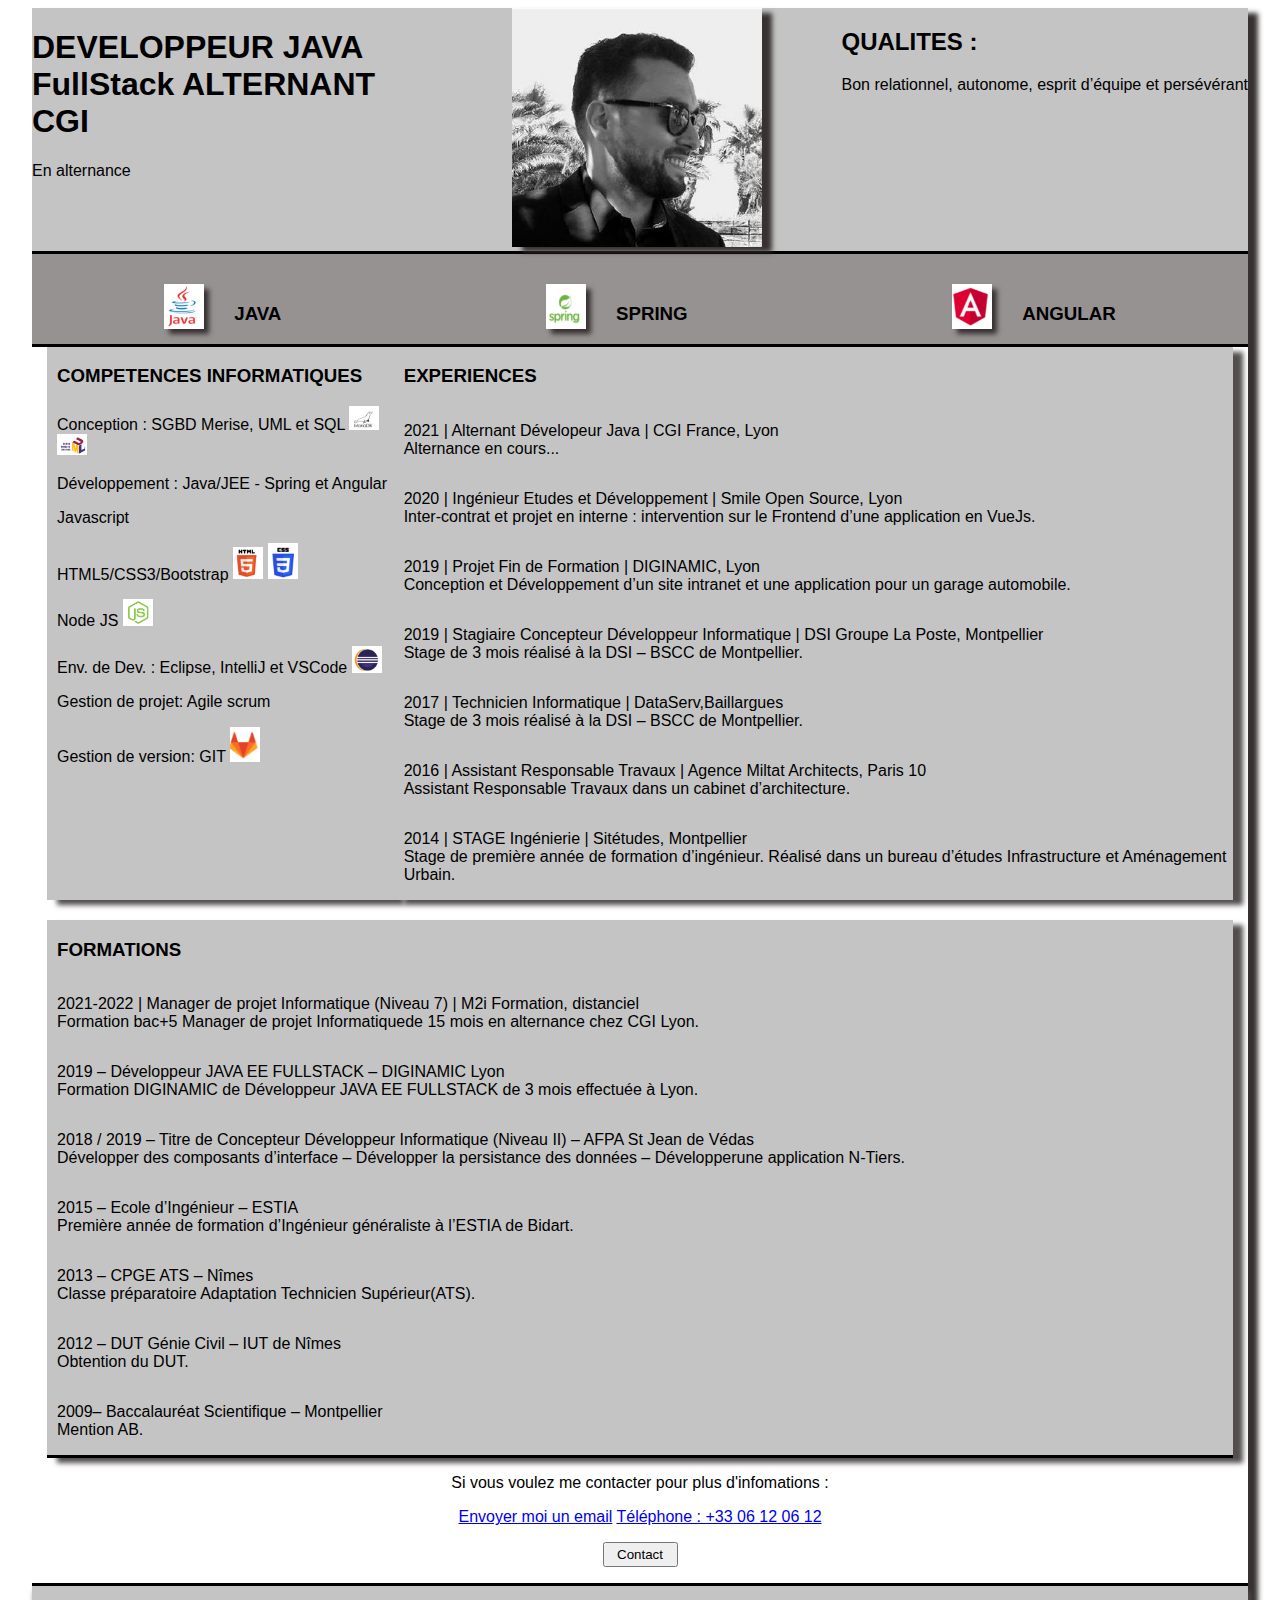
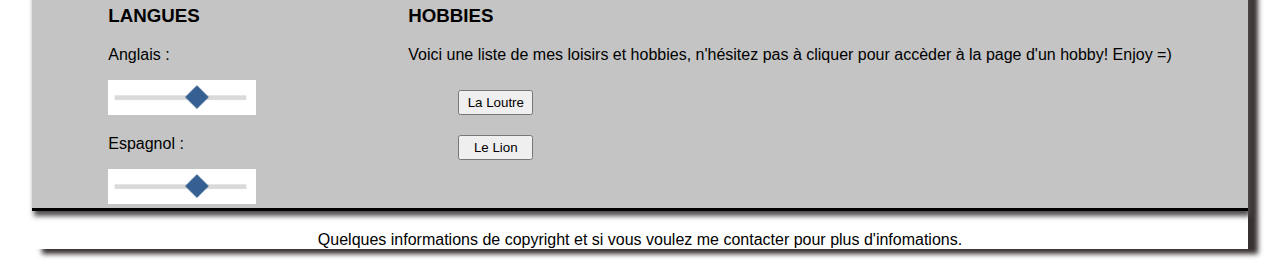
<file: index.html>
<!DOCTYPE html>
<html lang="en">

<head>
    <meta charset="UTF-8">
    <meta http-equiv="X-UA-Compatible" content="IE=edge">
    <meta name="viewport" content="width=device-width, initial-scale=1.0">
    <title>Mon CV</title>
    <link rel="stylesheet" href="./styles/index.style.css">
</head>

<body>
    <div id="global">
        <header class="head">
            <div id="poste">
                <h1>DEVELOPPEUR JAVA FullStack ALTERNANT CGI</h1>
                <p>En alternance </p>
            </div>
            <div id="img_portrait">
                <img src="./img/portrait.JPG" alt="Mon portrait">
            </div>
            <div id="qualite">
                <h2>QUALITES :</h2>
                <p>Bon relationnel, autonome, esprit d’équipe et persévérant</p>
            </div>


        </header>
        <section>
            <header class="section_header">
                <div id="java">
                    <div>
                        <a href="https://www.java.com/fr/" target="_blank">
                            <img src="./img/java_logo.PNG" alt="Visitez le site officiel de Java">
                        </a>
                    </div>
                    <div>
                        <h3>JAVA</h3>
                    </div>
                </div>
                <div id="spring">
                    <div>
                        <a href="https://spring.io/" target="_blank">
                            <img src="./img/spring_logo.PNG" alt="Visitez le site officiel de Spring">
                        </a>
                    </div>
                    <div>
                        <h3>SPRING</h3>
                    </div>
                </div>
                <div id="angular">
                    <div>
                        <a href="https://angular.io/" target="_blank">
                            <img src="./img/angular_logo.PNG" alt="Visitez le site officiel de Angular">
                        </a>
                    </div>
                    <div>
                        <h3>ANGULAR</h3>
                    </div>
                </div>
            </header>
            <div class="compet-exp">
                <div id="compet_info">
                    <h3>COMPETENCES INFORMATIQUES</h3>
                    <p>Conception : SGBD Merise, UML et SQL
                        <span> <img src="./img/mariaDB_logo.PNG" alt="Logo MariaDB" width="30px">
                            <img src="./img/uml_logo.PNG" alt="Logo UML" width="30px">
                        </span>
                    </p>
                    <p>Développement : Java/JEE - Spring et Angular </p>
                    <p>Javascript </p>
                    <p>HTML5/CSS3/Bootstrap
                        <span>
                            <img src="./img/html5_logo.PNG" alt="Logo HTML5" width="30px">
                            <img src="./img/css3_logo.PNG" alt="Logo CSS3" width="30px">
                        </span>
                    </p>
                    <p>Node JS
                        <span>
                            <img src="./img/nodeJS_logo.PNG" alt="Logo NodeJS" width="30px">
                        </span>
                    </p>
                    <p>Env. de Dev. : Eclipse, IntelliJ et VSCode
                        <span>
                            <img src="./img/eclipse_logo.PNG" alt="Logo Eclipse" width="30px">
                        </span>
                    </p>
                    <p>Gestion de projet: Agile scrum
                    </p>
                    <p>Gestion de version: GIT
                        <span>
                            <img src="./img/git_logo.PNG" alt="Logo Git" width="30px">
                        </span>
                    </p>
                </div>
                <div id="exp">
                    <h3>EXPERIENCES</h3>
                    <p> <span>2021 | Alternant Dévelopeur Java | CGI France, Lyon</span>
                        Alternance en cours...
                    </p>
                    <p> <span>2020 | Ingénieur Etudes et Développement | Smile Open Source, Lyon</span>
                        Inter-contrat et projet en interne : intervention sur le Frontend d’une application en VueJs.
                    </p>
                    <p> <span>2019 | Projet Fin de Formation | DIGINAMIC, Lyon</span>
                        Conception et Développement d’un site intranet et une application pour un garage automobile.
                    </p>
                    <p> <span>2019 | Stagiaire Concepteur Développeur Informatique | DSI Groupe La Poste,
                            Montpellier</span>
                        Stage de 3 mois réalisé à la DSI – BSCC de Montpellier.
                    </p>
                    <p> <span>2017 | Technicien Informatique | DataServ,Baillargues</span>
                        Stage de 3 mois réalisé à la DSI – BSCC de Montpellier.
                    </p>
                    <p> <span>2016 | Assistant Responsable Travaux | Agence Miltat Architects, Paris 10</span>
                        Assistant Responsable Travaux dans un cabinet d’architecture.
                    </p>
                    <p> <span>2014 | STAGE Ingénierie | Sitétudes, Montpellier </span>
                        Stage de première année de formation d’ingénieur.
                        Réalisé dans un bureau d’études Infrastructure et Aménagement Urbain.
                    </p>

                </div>
            </div>
            <div id="formation">
                <h3>FORMATIONS</h3>
                <p> <span>2021-2022 | Manager de projet Informatique (Niveau 7) | M2i Formation, distanciel </span>
                    Formation bac+5 Manager de projet Informatiquede 15 mois en alternance chez CGI Lyon.
                </p>
                <p> <span>2019 – Développeur JAVA EE FULLSTACK – DIGINAMIC Lyon </span>
                    Formation DIGINAMIC de Développeur JAVA EE FULLSTACK de 3 mois effectuée à Lyon.
                </p>
                <p> <span>2018 / 2019 – Titre de Concepteur Développeur Informatique (Niveau II) – AFPA St Jean de Védas
                    </span>
                    Développer des composants d’interface –
                    Développer la persistance des données – Développerune application N-Tiers.
                </p>
                <p> <span>2015 – Ecole d’Ingénieur – ESTIA </span>
                    Première année de formation d’Ingénieur généraliste à l’ESTIA de Bidart.
                </p>
                <p> <span>2013 – CPGE ATS – Nîmes </span>
                    Classe préparatoire Adaptation Technicien Supérieur(ATS).
                </p>
                <p> <span>2012 – DUT Génie Civil – IUT de Nîmes</span>
                    Obtention du DUT.
                </p>
                <p> <span>2009– Baccalauréat Scientifique – Montpellier </span>
                    Mention AB.
                </p>
            </div>

            <footer>
                <p>Si vous voulez me contacter pour plus d'infomations : </p>
                <a href="mailto:nelfateoui@gmail.com">Envoyer moi un email</a>
                <a href="tel:+33.612.0612"> Téléphone : +33 06 12 06 12</a>
                <p>
                    <a href="./pages/contact.html">
                        <button>Contact</button>
                    </a>
                </p>

            </footer>
        </section>

        <aside class="cl-aside">
            <div id="langue">
                <h3>LANGUES</h3>
                <p>Anglais : </p>
                <img src="./img/niveau_lang_logo.PNG" alt="Logo Niveau Langue" height="35px">
                <p>Espagnol : </p>
                <img src="./img/niveau_lang_logo.PNG" alt="Logo Niveau Langue" height="35px">


            </div>
            <div id="hobbies">
                <h3>HOBBIES</h3>
                <p>Voici une liste de mes loisirs et hobbies, n'hésitez pas à cliquer pour accèder à la page d'un hobby!
                    Enjoy =) </p>
                <ul>
                    <li>
                        <a href="./pages/loutre.html">
                            <button>La Loutre</button>
                        </a>
                    </li>
                    <li>
                        <a href="./pages/lion.html">
                            <button>Le Lion</button>
                        </a>
                    </li>
                </ul>

            </div>
        </aside>
    </div>


    <footer>
        <p>Quelques informations de copyright et si vous voulez me contacter pour plus d'infomations.</p>
    </footer>

</body>

</html>
</file>
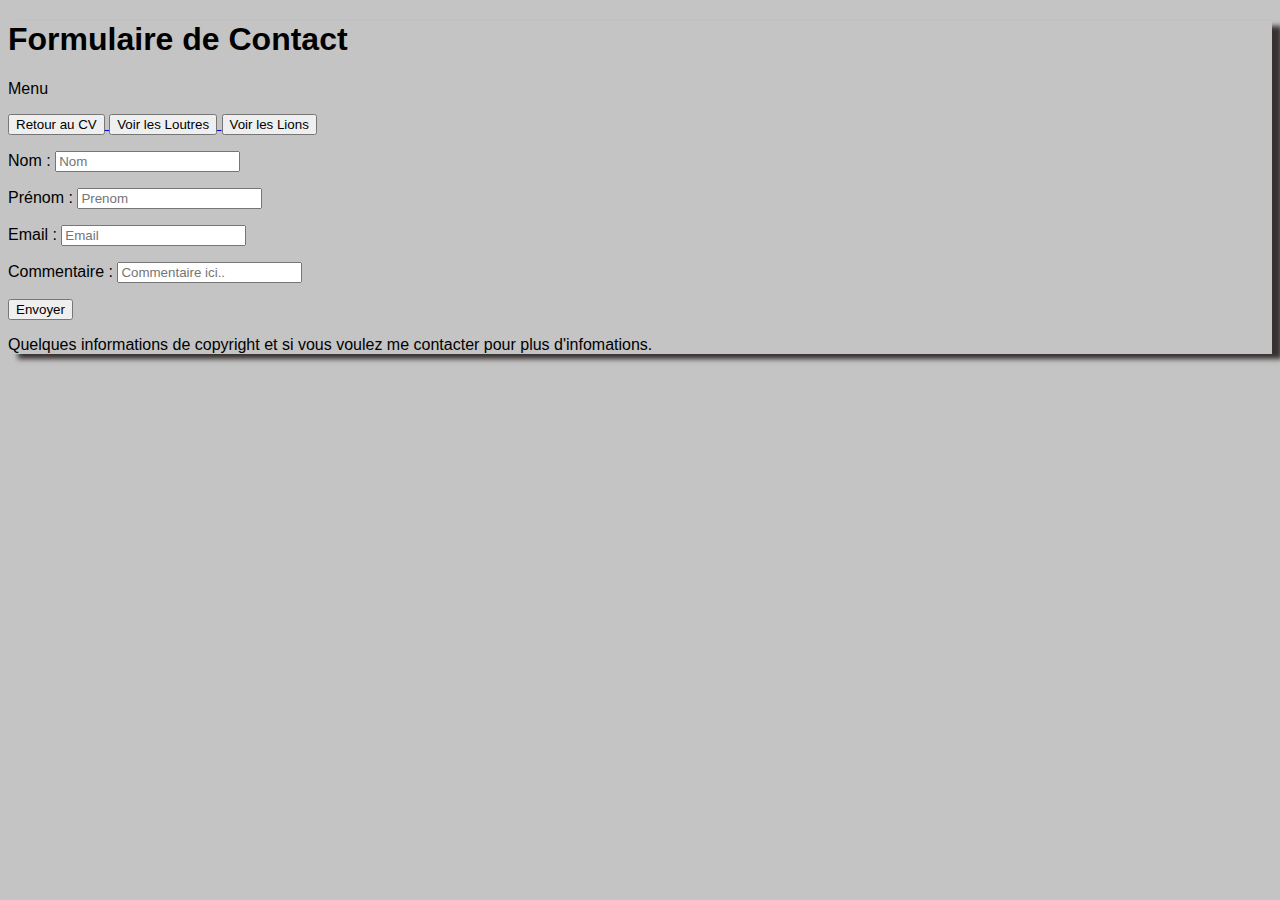
<file: pages/contact.html>
<!DOCTYPE html>
<html lang="en">

<head>
    <meta charset="UTF-8">
    <meta http-equiv="X-UA-Compatible" content="IE=edge">
    <meta name="viewport" content="width=device-width, initial-scale=1.0">
    <title>Me contacter</title>
    <link rel="stylesheet" href="../styles/contact.css">
</head>

<body>
    <header>
        <h1>Formulaire de Contact</h1>
    </header>
    <nav class="menu">
        <p>Menu</p>
        <a href="../index.html">
            <button>Retour au CV</button>
        </a>
        <a href="loutre.html">
            <button>Voir les Loutres</button>
        </a>
        <a href="lion.html">
            <button>Voir les Lions</button>
        </a>
    </nav>

    <div id="form_contact">
        <!-- balise p pour éviter les br en attendant de mettre du css -->
        <p></p>
        <form>
            <label for="nom"> Nom :
                <input type="text" name="nom" id="nom" placeholder="Nom">
            </label>
            <p></p>
            <label for="prenom"> Prénom :</label>
            <input type="text" name="prenom" id="prenom" placeholder="Prenom">
            <p></p>
            <label for="email"> Email :</label>
            <input type="email" name="mail" id="email" placeholder="Email">
            <p></p>
            <span> Commentaire :</span>
            <input type="textarea" placeholder="Commentaire ici..">
            <p></p>
            <input type="submit" value="Envoyer">
        </form>

    </div>

    <footer>
        <p>Quelques informations de copyright et si vous voulez me contacter pour plus d'infomations.</p>
    </footer>

</body>

</html>
</file>
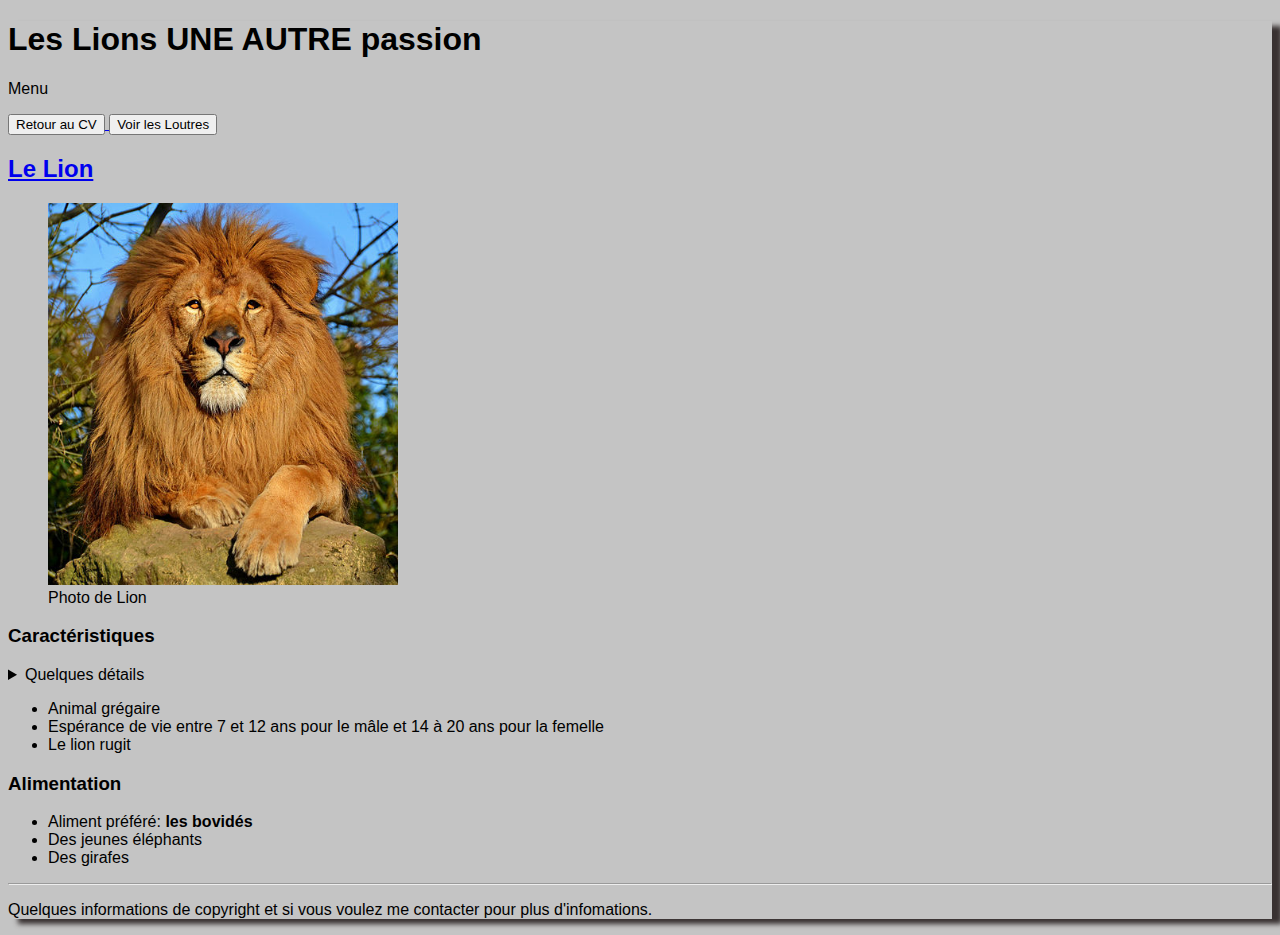
<file: pages/lion.html>
<!DOCTYPE html>
<html lang="en">

<head>
    <meta charset="UTF-8">
    <meta http-equiv="X-UA-Compatible" content="IE=edge">
    <meta name="viewport" content="width=device-width, initial-scale=1.0">
    <title>Le Lion</title>
    <link rel="stylesheet" href="../styles/lion.css">
</head>

<body>
    <header>
        <h1>Les Lions UNE AUTRE passion</h1>
    </header>
    <nav>
        <p>Menu</p>
        <a href="../index.html">
            <button>Retour au CV</button>
        </a>
        <a href="loutre.html">
            <button>Voir les Loutres</button>
        </a>
    </nav>
    <article id="lion">
        <header>
            <h2><a href="https://fr.wikipedia.org/wiki/Lion" target="_blank">Le Lion</a></h2>
            <figure>
                <img src="../img/lion.jpg" alt="Portrait d'un lion" width="350px">
                <figcaption>Photo de Lion </figcaption>
            </figure>
        </header>
        <main>
            <section>
                <h3>Caractéristiques</h3>
                <details>
                    <summary>Quelques détails</summary>
                    <p>Le Lion (Panthera leo) est une espèce
                        de mammifères carnivores de la famille des Félidés.
                        La femelle du lion est la lionne, son petit est le lionceau.
                    </p>
                    <p> Un mâle adulte se nourrit de 7 kg de viande chaque jour contre 5 kg chez la femelle.
                    </p>
                </details>
                <ul>
                    <li> Animal grégaire</li>
                    <li> Espérance de vie entre 7 et 12 ans pour le mâle et 14 à 20 ans pour la femelle </li>
                    <li> Le lion rugit </li>
                </ul>
            </section>
            <section>
                <h3>Alimentation</h3>
                <ul>
                    <li> Aliment préféré: <strong>les bovidés </strong></li>
                    <li> Des jeunes éléphants </li>
                    <li> Des girafes </li>
                </ul>
            </section>
            <hr>
        </main>
    </article>
    <footer>
        <p>Quelques informations de copyright et si vous voulez me contacter pour plus d'infomations.</p>
    </footer>
</body>

</html>
</file>
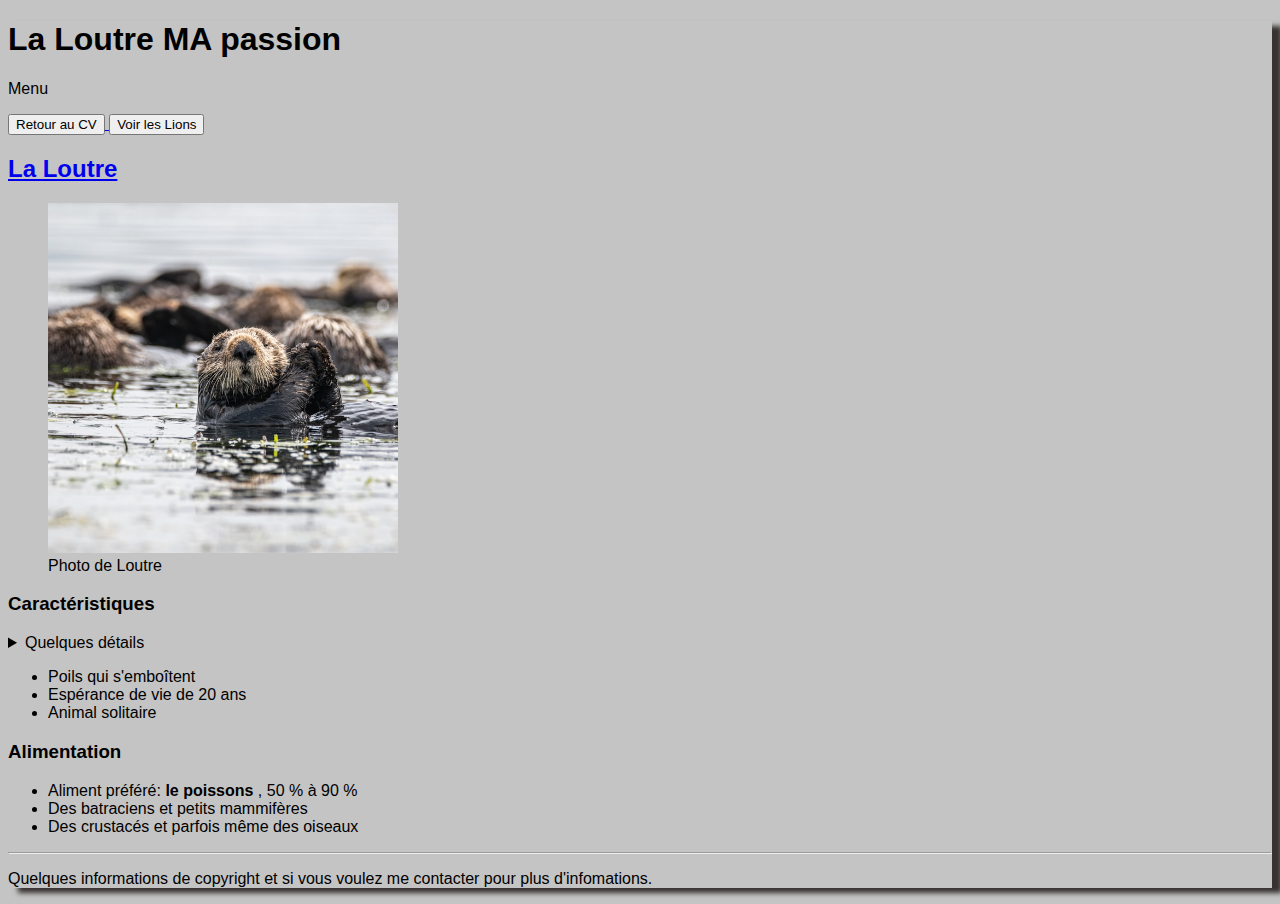
<file: pages/loutre.html>
<!DOCTYPE html>
<html lang="en">

<head>
    <meta charset="UTF-8">
    <meta http-equiv="X-UA-Compatible" content="IE=edge">
    <meta name="viewport" content="width=device-width, initial-scale=1.0">
    <title>La Loutre</title>
    <link rel="stylesheet" href="../styles/loutre.css">
</head>

<body>
    <header>
        <h1>La Loutre MA passion</h1>
    </header>
    <nav>
        <p>Menu</p>
        <a href="../index.html">
            <button>Retour au CV</button>
        </a>
        <a href="lion.html">
            <button>Voir les Lions</button>
        </a>
    </nav>
    <main>
        <article id="loutre">
            <header>
                <h2><a href="https://fr.wikipedia.org/wiki/Loutre" target="_blank">La Loutre</a></h2>
                <figure>
                    <img src="../img/loutre.jpg" alt="Photo d'une loutre sortant de l'eau" width="350px">
                    <figcaption>Photo de Loutre </figcaption>
                </figure>
            </header>
            <main>
                <section>
                    <h3>Caractéristiques</h3>
                    <details>
                        <summary>Quelques détails</summary>
                        <p>La fourrure de la loutre se compose de
                            poils qui s'emboîtent les uns dans les autres.
                        </p>
                        <p>Contrairement à l'ours polaire ou au dauphin,
                            la loutre ne dispose pas d'une épaisse couche de graisse sous la peau.
                            C'est son pelage, composé de poils courts et longs emboîtés qui l'isole du froid.
                        </p>
                    </details>
                    <ul>
                        <li> Poils qui s'emboîtent</li>
                        <li> Espérance de vie de 20 ans </li>
                        <li> Animal solitaire </li>
                    </ul>
                </section>
                <section>
                    <h3>Alimentation</h3>
                    <ul>
                        <li> Aliment préféré: <strong>le poissons </strong>, 50 % à 90 %</li>
                        <li> Des batraciens et petits mammifères</li>
                        <li> Des crustacés et parfois même des oiseaux</li>
                    </ul>
                    <hr>
                </section>
            </main>
        </article>
        <footer>
            <p>Quelques informations de copyright et si vous voulez me contacter pour plus d'infomations.</p>
        </footer>
</body>

</html>
</file>
<file: styles/index.style.css>
body {
    width: 95%;
    margin-left: auto;
    margin-right: auto;
    border: rgb(82, 78, 78);
    background-color: white;
    font-family: 'Gill Sans', 'Gill Sans MT', Calibri, 'Trebuchet MS', sans-serif;
    box-shadow: 10px 5px 5px rgb(56, 49, 49);
}
#global {
    background-color: rgb(196, 196, 196);
}
header img {
    width: 250px;
    box-shadow: 10px 5px 5px rgb(56, 49, 49);
}
section header img {
    width: 40px;
    height: 45px;
    box-shadow: 5px 5px 5px rgb(56, 49, 49);
    margin-right: 30px;
}
section {
    background-color: white;
    border-bottom: solid black;
}
#compet_info img {
    width: 30px;
}
.head {
    display: flex;
    justify-content: space-between;
    margin: auto;
    border-bottom: solid black;
}
.section_header {
    display: flex;
    justify-content: space-around;
    background-color: rgb(151, 146, 146);
    margin: auto;
    height: auto;
    border-bottom: solid black;
}
#poste {
    width: 400px;
}
#java {
    display: flex;
    justify-content: space-between;
    margin-top: 30px;
}
#spring {
    display: flex;
    justify-content: space-between;
    margin-top: 30px;
}
#angular {
    display: flex;
    justify-content: space-between;
    margin-top: 30px;
}
.compet-exp {
    display: flex;
    justify-content: space-around;
    margin-left: 15px;
    margin-right: 15px;
    margin-bottom: 20px;
}
#compet_info {
    box-shadow: 10px 5px 5px rgb(82, 78, 78);
    background-color: rgb(196, 196, 196);
    padding-left: 10px;
}
#formation {
    display: flex;
    flex-direction: column;
    border-bottom: solid black;
    margin-left: 15px;
    margin-right: 15px;
    box-shadow: 10px 5px 5px rgb(82, 78, 78);
    background-color: rgb(196, 196, 196);
    padding-left: 10px;
}
#exp {
    display: flex;
    flex-direction: column;
    width: auto;
    box-shadow: 10px 5px 5px rgb(82, 78, 78);
    background-color: rgb(196, 196, 196);
    padding-left: 10px;
}
#exp p span {
    display: flex;
    width: auto;
}
#formation p span {
    display: flex;
    width: auto;
}
footer {
    text-align: center;
}
button {
    width: 75px;
    height: 25px;
}
.cl-aside {
    display: flex;
    justify-content: space-around;
    border-bottom: solid black;
    margin-bottom: 20px;
    box-shadow: 2px 5px 5px rgb(82, 78, 78);
}
#hobbies li{
    list-style: none;
    padding: 10px;
}
</file>
<file: styles/contact.css>
body {
    width: auto;
    background-color: rgb(196, 196, 196);
    font-family: 'Gill Sans', 'Gill Sans MT', Calibri, 'Trebuchet MS', sans-serif;
    box-shadow: 10px 5px 5px rgb(56, 49, 49);
}
footer {
    margin-bottom: 20px;
}
</file>
<file: styles/lion.css>
body {
    width: auto;
    background-color: rgb(196, 196, 196);
    font-family: 'Gill Sans', 'Gill Sans MT', Calibri, 'Trebuchet MS', sans-serif;
    box-shadow: 10px 5px 5px rgb(56, 49, 49);
}
</file>
<file: styles/loutre.css>
body {
    width: auto;
    background-color: rgb(196, 196, 196);
    font-family: 'Gill Sans', 'Gill Sans MT', Calibri, 'Trebuchet MS', sans-serif;
    box-shadow: 10px 5px 5px rgb(56, 49, 49);
}
</file>
